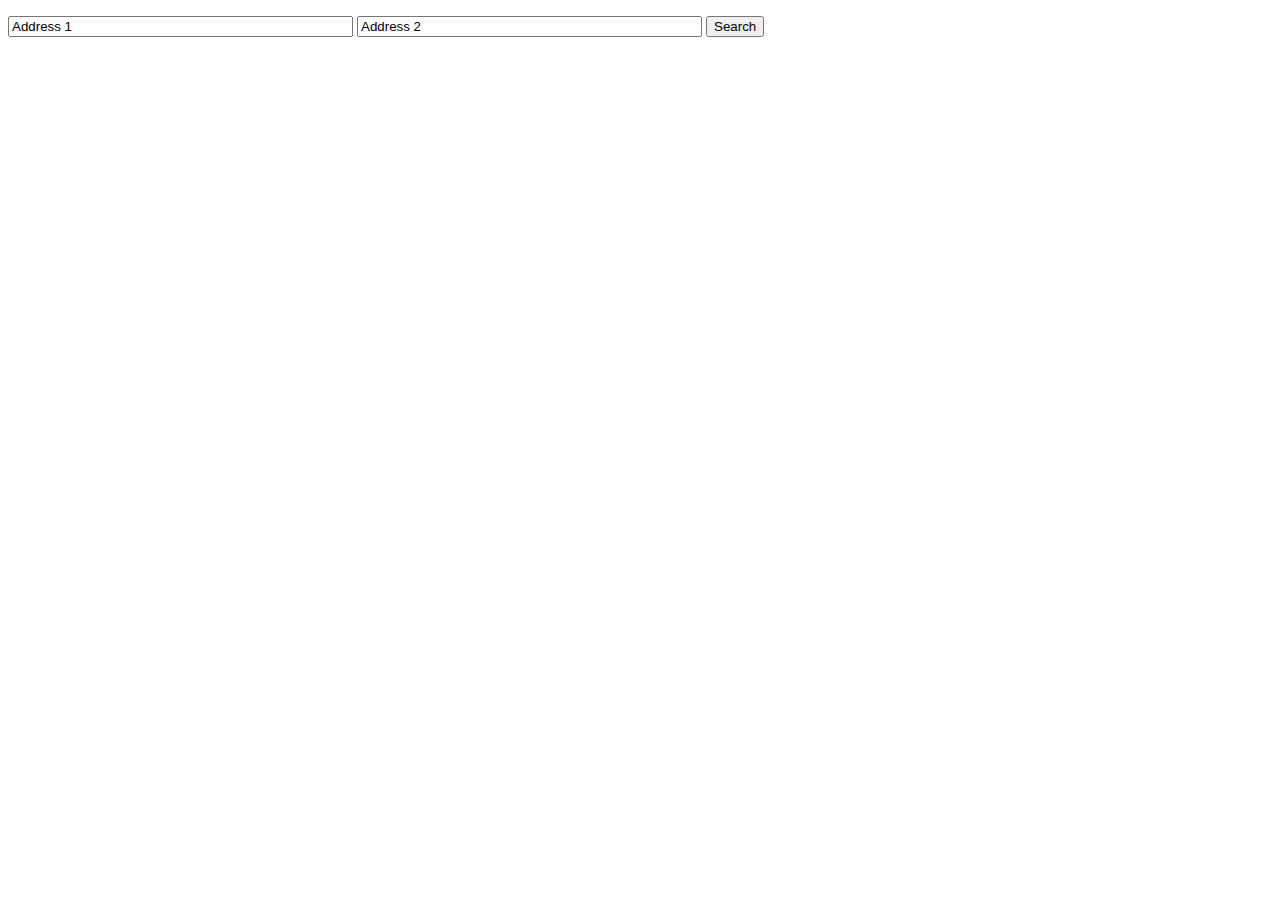
<file: distance.html>
<!DOCTYPE html PUBLIC "-//W3C//DTD XHTML 1.0 Strict//EN"
    "http://www.w3.org/TR/xhtml1/DTD/xhtml1-strict.dtd">
<html xmlns="http://www.w3.org/1999/xhtml" xmlns:v="urn:schemas-microsoft-com:vml">
  <head>
    <meta http-equiv="content-type" content="text/html; charset=UTF-8"/>
    <title>Google Maps JavaScript API Example: Extraction of Geocoding Data</title>
    <script src="http://maps.google.com/maps?file=api&v=2&key=ABQIAAAA7j_Q-rshuWkc8HyFI4V2HxQYPm-xtd00hTQOC0OXpAMO40FHAxT29dNBGfxqMPq5zwdeiDSHEPL89A" type="text/javascript"></script>
<!-- According to the Google Maps API Terms of Service you are required display a Google map when using the Google Maps API. see: http://code.google.com/apis/maps/terms.html -->
    <script type="text/javascript">

    var geocoder, location1, location2;

    function initialize() {
        geocoder = new GClientGeocoder();
    }

    function showLocation() {
        geocoder.getLocations(document.forms[0].address1.value, function (response) {
            if (!response || response.Status.code != 200)
            {
                alert("Sorry, we were unable to geocode the first address");
            }
            else
            {
                location1 = {lat: response.Placemark[0].Point.coordinates[1], lon: response.Placemark[0].Point.coordinates[0], address: response.Placemark[0].address};
                geocoder.getLocations(document.forms[0].address2.value, function (response) {
                    if (!response || response.Status.code != 200)
                    {
                        alert("Sorry, we were unable to geocode the second address");
                    }
                    else
                    {
                        location2 = {lat: response.Placemark[0].Point.coordinates[1], lon: response.Placemark[0].Point.coordinates[0], address: response.Placemark[0].address};
                        calculateDistance();
                    }
                });
            }
        });
    }
    
    function calculateDistance()
    {
        try
        {
            var glatlng1 = new GLatLng(location1.lat, location1.lon);
            var glatlng2 = new GLatLng(location2.lat, location2.lon);
            var miledistance = glatlng1.distanceFrom(glatlng2, 3959).toFixed(1);
            var kmdistance = (miledistance * 1.609344).toFixed(1);

            document.getElementById('results').innerHTML = '<strong>Address 1: </strong>' + location1.address + '<br /><strong>Address 2: </strong>' + location2.address + '<br /><strong>Distance: </strong>' + miledistance + ' miles (or ' + kmdistance + ' kilometers)';
        }
        catch (error)
        {
            alert(error);
        }
    }

    </script>
  </head>

  <body onload="initialize()">

    <form action="#" onsubmit="showLocation(); return false;">
      <p>
        <input type="text" name="address1" value="Address 1" class="address_input" size="40" />
        <input type="text" name="address2" value="Address 2" class="address_input" size="40" />
        <input type="submit" name="find" value="Search" />
      </p>
    </form>
    <p id="results"></p>

  </body>
</html>
</file>
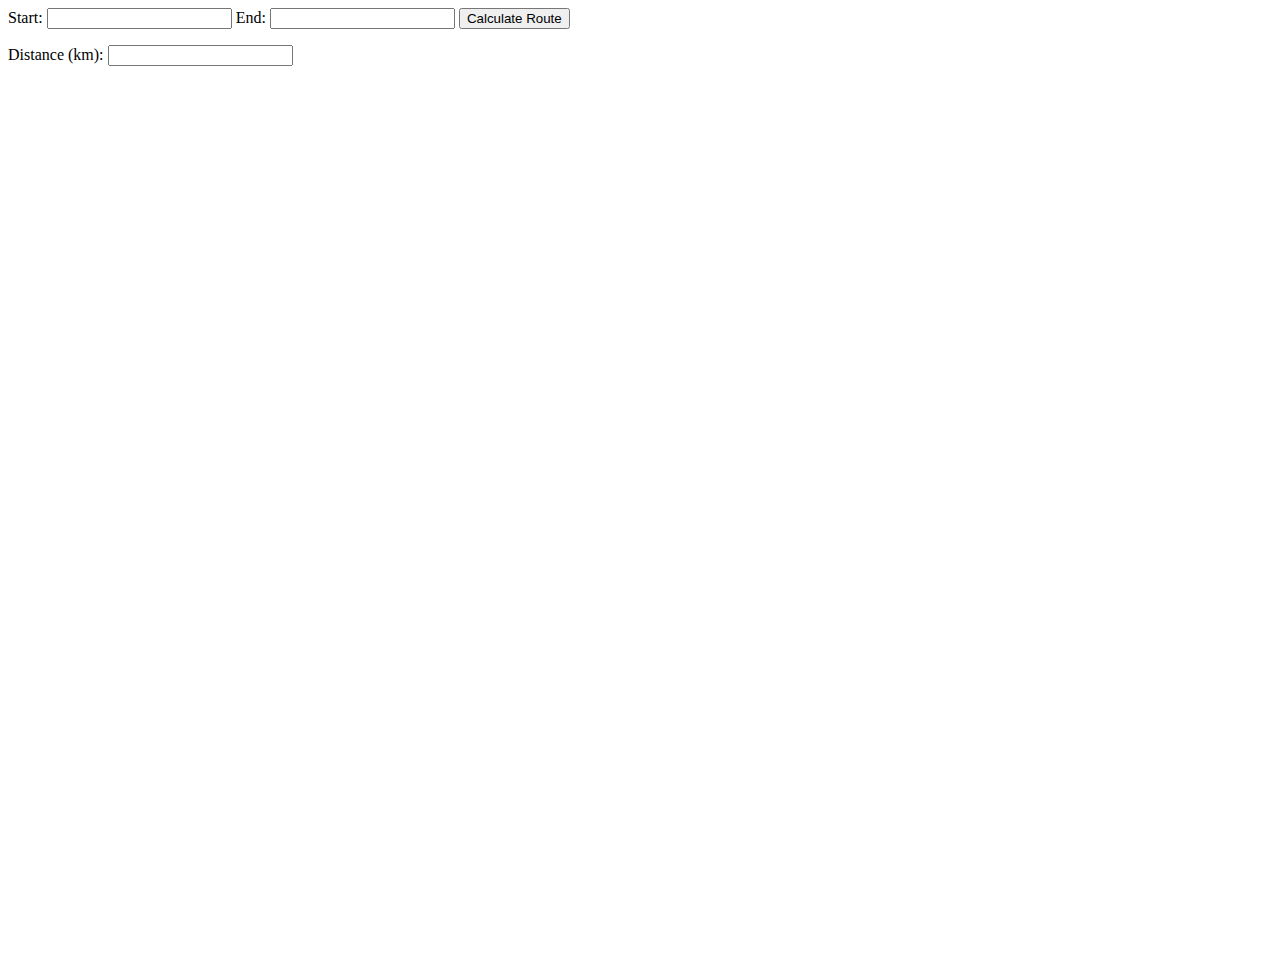
<file: two_location.html>
<html>
  <head>
	<meta name="viewport" content="initial-scale=1.0, user-scalable=no"/>
	<script type="text/javascript" src="http://maps.google.com/maps/api/js?sensor=false"></script>
	<script type="text/javascript">
	  var directionDisplay;
	  var map;

	  function initialize() {
	    directionsDisplay = new google.maps.DirectionsRenderer();
	    var melbourne = new google.maps.LatLng(30.733315, 76.77941799999999);
	    var myOptions = {
	      zoom:12,
	      mapTypeId: google.maps.MapTypeId.ROADMAP,
	      center: melbourne
	    }
	    
	    map = new google.maps.Map(document.getElementById("map_canvas"), myOptions);
	    directionsDisplay.setMap(map);
	  }
	</script>
	<script type="text/javascript">
	var directionsService = new google.maps.DirectionsService();
 
	function calcRoute() {
	  var start = document.getElementById("start").value;
	  var end = document.getElementById("end").value;
	  
	  var request = {
	    origin:start,
	    destination:end,
	    travelMode: google.maps.DirectionsTravelMode.DRIVING
	  };
	  
	  directionsService.route(request, function(response, status) {
	    if (status == google.maps.DirectionsStatus.OK) {
	      directionsDisplay.setDirections(response);
	    }
	  });
	}
	</script>
    <title>Distance Calculator</title>
    <style type="text/css">
      #map_canvas {
        height: 100%;
      }
    </style>
  </head>
  <body onload="initialize()">
    <div>
      <p>
        <label for="start">Start: </label>
        <input type="text" name="start" id="start" />
        <label for="end">End: </label>
        <input type="text" name="end" id="end" />
	<input type="submit" value="Calculate Route" onclick="calcRoute()" />
      </p>
      <p>
        <label for="distance">Distance (km): </label>
        <input type="text" name="distance" id="distance" readonly="true" />
      </p>
    </div>
    <div id="map_canvas"></div>
  </body>
</html>
</file>
